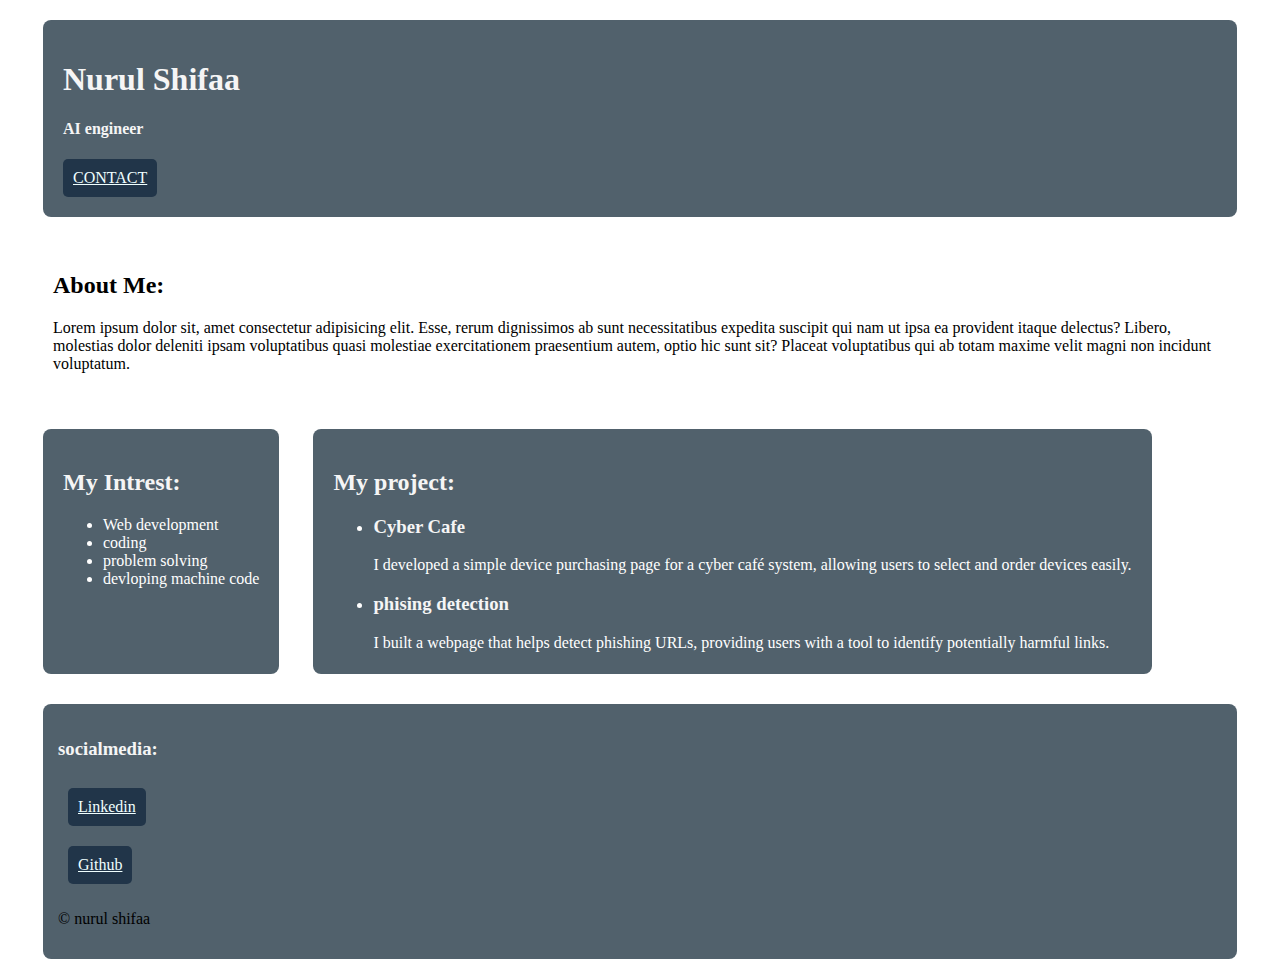
<file: index.html>
<body class="bosy">
    <div class="container">
<link rel="stylesheet" href="style.css">
<div class="intro">
<h1>Nurul Shifaa</h1>
<h4>AI engineer</h4>
<div class="contact">
<a href="contactproject.html" style="color: azure;">CONTACT</a>
</div></div>
<div class="about">
<h2>About Me:</h2>
<p style="color: black">Lorem ipsum dolor sit, amet consectetur adipisicing elit. Esse, rerum dignissimos ab sunt necessitatibus expedita
    suscipit qui nam ut ipsa ea provident itaque delectus? Libero, molestias dolor deleniti ipsam voluptatibus quasi
    molestiae exercitationem praesentium autem, optio hic sunt sit? Placeat voluptatibus qui ab totam maxime velit magni
    non incidunt voluptatum.
</p></div>
<div class="intrest">
<h2 style="color: whitesmoke;">My Intrest:</h2>
<ul>
    <li>Web development</li>
    <li>coding</li>
    <li>problem solving</li>
    <li>devloping machine code</li>
</ul>
</div>
<div class="project">
<h2 style="color: whitesmoke;">My project:</h2>
<ul>
    <li>
        <h3  style="color: whitesmoke;">Cyber Cafe</h3>
    </li>
     <p>I developed a simple device purchasing page for a cyber café system, allowing users to select and order devices easily.</p>
    </p>
    <li>
        <h3  style="color: whitesmoke;">phising detection</h3>
    </li>
   <p>I built a webpage that helps detect phishing URLs, providing users with a tool to identify potentially harmful links.</p>
</ul>
</div>
<div class="social">
<p><h3 style="color: whitesmoke;">socialmedia:</h3>
    <a class="links" href="www.linkedin.com/in/nurulshifaak " style="color: azure">Linkedin</a><br>
    <a class="git" href="https://github.com/NurulShifaaK" style="color: azure;">Github</a>
</p>
<p>&copy; nurul shifaa</p>
</div>
</div>
</body>
</file>
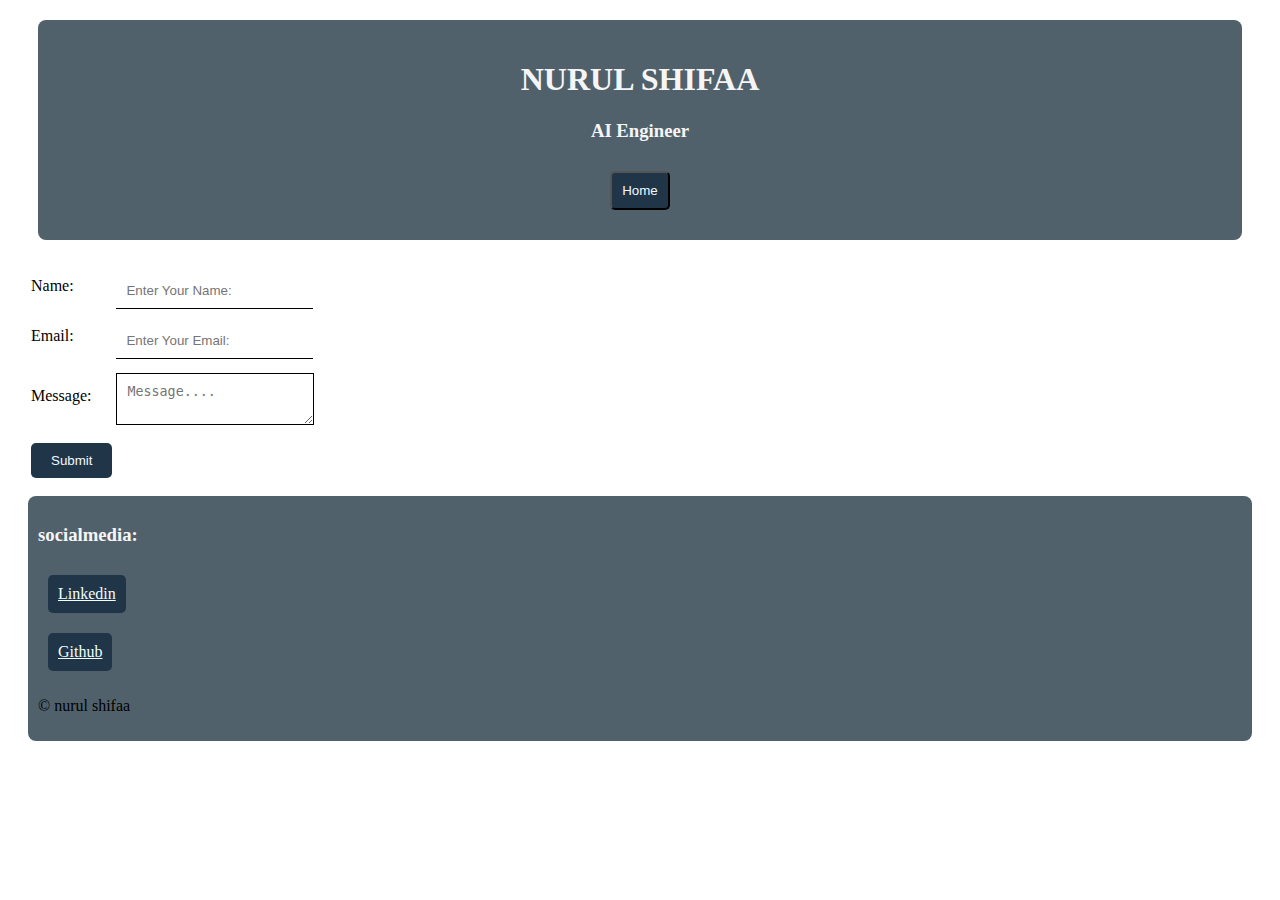
<file: contactproject.html>
<!DOCTYPE html>
<html lang="en">
<head>
    <meta charset="UTF-8">
    <meta name="viewport" content="width=device-width, initial-scale=1.0">
    <title>contact form project</title>
</head>
<body class="bovy">
    
    <div class="container">
    <link rel="stylesheet" href="style.css">
    <div class="name">
    <h1>NURUL SHIFAA</h1>
    <h3>AI Engineer</h3>
     <a href="index.html"><button class="button">Home</button></a>
    </div>
    <div class="contact-form">
    <form>
        <table>
            <tr>
                <td>Name:</td>
                <td>
                    <input type="text" placeholder="Enter Your Name:" class="contact-form__input">
                </td>
            </tr>
            <tr>
                <td>Email:</td>
                <td>
                    <input type="Email" placeholder="Enter Your Email:" class="contact-form__input">
                </td>
            </tr>
            <tr>
                <td>Message:</td>
                <td>
                    <textarea placeholder="Message...." class="contact-form__textarea"></textarea>
                </td>
            </tr>
            <tr>
                <td>
                    <input type="submit" class="contact-form__submit">
                </td>
            </tr>
           
        </table>
    </form>
    <div class="contactsocial">
<p><h3 style="color: whitesmoke;">socialmedia:</h3>
    <a class="links" href="www.linkedin.com/in/nurulshifaak " style="color: azure;">Linkedin</a><br>
    <a class="git" href="https://github.com/NurulShifaaK" style="color: azure;">Github</a>
</p>
<p>&copy; nurul shifaa</p>
    </div>
</body>
</html>
</file>
<file: style.css>
.bosy{
padding: 0;
font-family: "Playfair Display", serif;
font-optical-sizing: auto;

}
.intro{
  color: whitesmoke;
  background-color: rgba(38, 58, 71, 0.8);
  display: block;
  padding: 20px;
  margin: 15px;
  border-radius: 8px;
}

 .intrest, .project {
  color: white;
  background-color: rgba(38, 58, 71, 0.8);
  display: inline-block;
  padding: 20px;
  margin: 15px;
  border-radius: 8px;
  vertical-align: top;
  height: 205px;

}
.about{
    color: black;
    padding: 20px;
    margin: 5px;
}
.social{
  color: black;
  background-color: rgba(38, 58, 71, 0.8);
  display: block;
  padding: 15px;
  margin: 15px;
  border-radius: 8px;
}
.contact{
  display: inline-block;
  background-color:  #213549;
  padding: 10px;
  border-radius: 5px;
}
.links{
  display: inline-block;
  background-color:  #213549;
  padding: 10px;
  margin: 10px;
  border-radius: 5px;
}


.git{
  display: inline-block;
  background-color:  #213549;
  padding: 10px;
  margin: 10px;
   border-radius: 5px;
}
.bovy{

padding: 0;
font-family: "Playfair Display", serif;
font-optical-sizing: auto;

}
.name{
  color: whitesmoke;
  background-color: rgba(38, 58, 71, 0.8);
  display: block;
  padding: 20px;
  margin: 10px;
  border-radius: 8px;
  text-align: center;
}
.container{
  margin: 20px;
}
.contact-form{
  margin-top: 20px;
}
.contact-form__input,.contact-form__textarea,.contact-form__submit{
  margin-top: 10px;
}
.contact-form__input{
  padding: 10px;
  border: none;
  border-bottom: solid black 1px;
}
.contact-form__textarea{
  padding: 10px;
  border: none;
  border: solid black 1px;
}
.contact-form__submit{
  padding-top: 10px;
  padding-bottom: 10px;
  padding-left: 20px;
  padding-right: 20px;
  background-color:#213549; 
  color: aliceblue;
  border: none;
  border-radius: 5px;
}
.contactsocial{
 background-color:rgba(38, 58, 71, 0.8);  
 padding: 10px;
 border-radius:8px ;
 margin-top: 15px;
}
.button{
  margin: 10px;
  background-color: #213549;
  color: aliceblue;
  padding: 10px;
  border-radius: 5px;
  display: inline-block;
  
}
</file>
